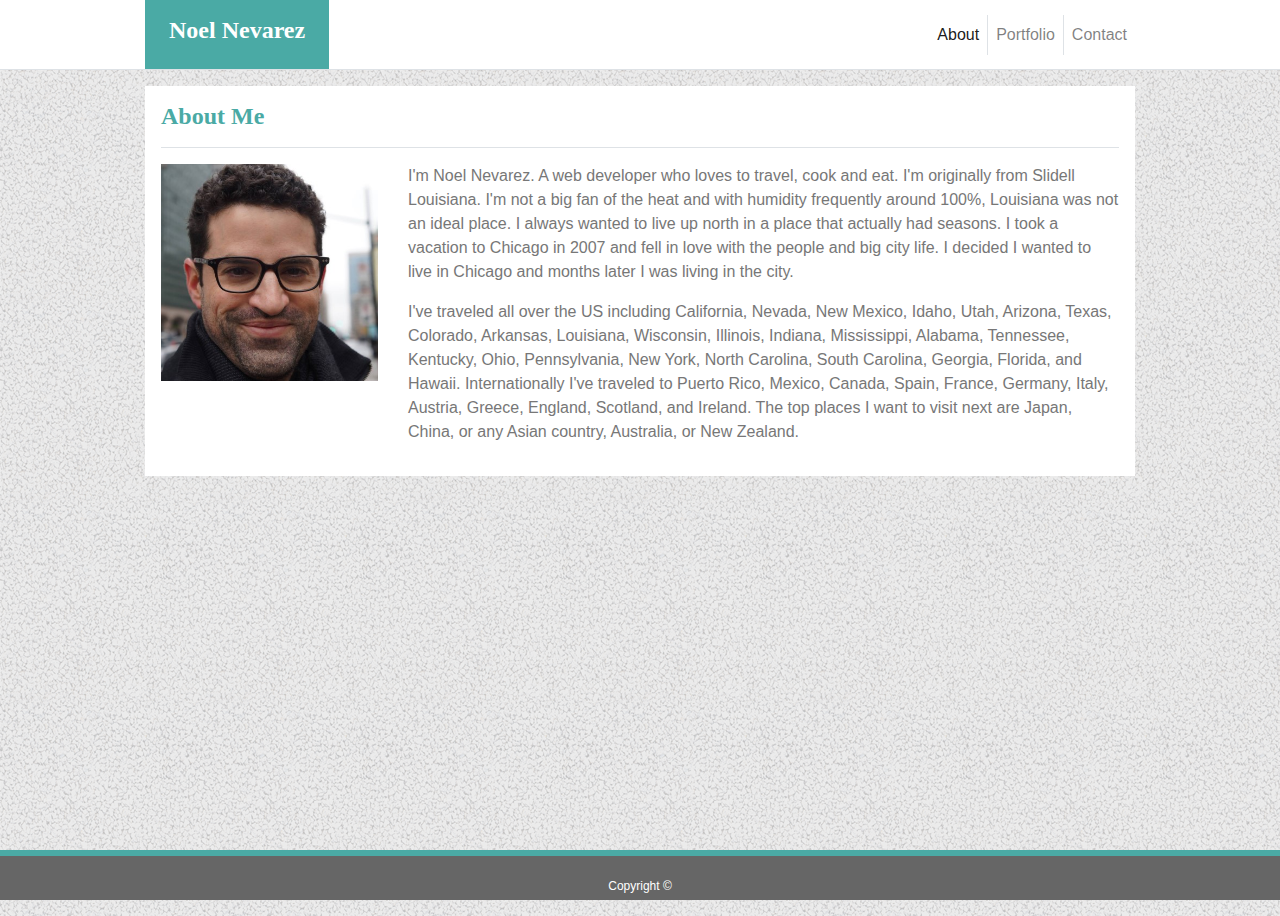
<file: index.html>
<!DOCTYPE html>
<html>
<head>
    <meta charset="utf-8" />
    <!--<meta name="viewport" content="width=device-width, initial-scale=1.0, maximum-scale=1.0, user-scalable=0">-->
    <meta name="viewport" content="width=device-width, initial-scale=1.0">
    <meta http-equiv="X-UA-Compatible" content="ie=edge">
    <title>About Noel Nevarez</title>
    <!--Bootstrap css-->
    <link rel="stylesheet" href="assets/css/bootstrap.min.css">
    <!--Link to custom css-->
    <link rel="stylesheet" href="assets/css/sticky-footer-navbar.css">
    <link rel="stylesheet" href="assets/css/style.css">
</head>
<body>
    <!--Navbar-->
    <header class="border-bottom  bg-white">
        <div class="container h-100">
            <nav class="navbar navbar-expand-lg navbar-light p-0 h-100">
                <a class="navbar-brand d-flex justify-content-center align-items-center px-4 text-white h-100" href="index.html"><h1>Noel Nevarez</h1></a>
                <button class="navbar-toggler" type="button" data-toggle="collapse" data-target="#navbarNavDropdown" aria-controls="navbarNavDropdown" aria-expanded="false" aria-label="Toggle navigation">
                    <span class="navbar-toggler-icon"></span>
                </button>

                <!-- Collapsible button -->
                <div class="collapse navbar-collapse" id="navbarNavDropdown">
                    <ul class="navbar-nav ml-auto">
                        <!-- The links of our navbar -->
                        <li class="nav-item active border-right">
                            <a class="nav-link" href="index.html">About</a>
                        </li>

                        <li class="nav-item border-right">
                            <a class="nav-link" href="portfolio.html">Portfolio</a>
                        </li>

                        <li class="nav-item">
                            <a class="nav-link" href="contact.html">Contact</a>
                        </li>
                    </ul>
                </div>
            </nav>
        </div>
    </header>

    <!--The about me section-->
    <section class="container bg-white my-3 p-3">
        
        <div class="row">
            <div class="col-sm-12">
                <h2 class="border-bottom pb-3 mb-3">About Me</h2>
            </div>
        </div>

        <div class="row">
            <div class="col-sm-12 col-md-3 pull-left">
                <img class="img-responsive w-100 pb-3" src="assets/images/mypic-400x400.jpg" alt="Picture of Noel Nevarez">
            </div>
            <div class="col-sm-12 col-md-9">
                    <p>
                        I'm Noel Nevarez. A web developer who loves to travel, cook and eat. I'm originally from Slidell Louisiana. 
                        I'm not a big fan of the heat and with humidity frequently around 100%, Louisiana was not an ideal place. 
                        I always wanted to live up north in a place that actually had seasons. I took a vacation to Chicago in 2007 and fell in love with the people and big city life.
                        I decided I wanted to live in Chicago and months later I was living in the city.
                    </p>
                    <p>
                        I've traveled all over the US including California, Nevada, New Mexico, Idaho, Utah, Arizona, Texas, Colorado, 
                        Arkansas, Louisiana, Wisconsin, Illinois, Indiana, Mississippi, Alabama, Tennessee, Kentucky, Ohio, Pennsylvania,
                        New York, North Carolina, South Carolina, Georgia, Florida, and Hawaii. 
                        Internationally I've traveled to Puerto Rico, Mexico, Canada, Spain, France, Germany, Italy, Austria, Greece, 
                        England, Scotland, and Ireland. The top places I want to visit next are Japan, China, or any Asian country, 
                        Australia, or New Zealand. 
                    </p>
            </div>
        </div>

    </section>

    <!--The footer-->
    <footer class="footer text-center">
        <span>Copyright &copy;</span>
    </footer>

    <!--bootstrap and jquery scripts-->
    <script src="assets/scripts/jquery-3.3.1.min.js"></script>
    <script src="assets/scripts/bootstrap.min.js"></script>
</body>
</html>
</file>
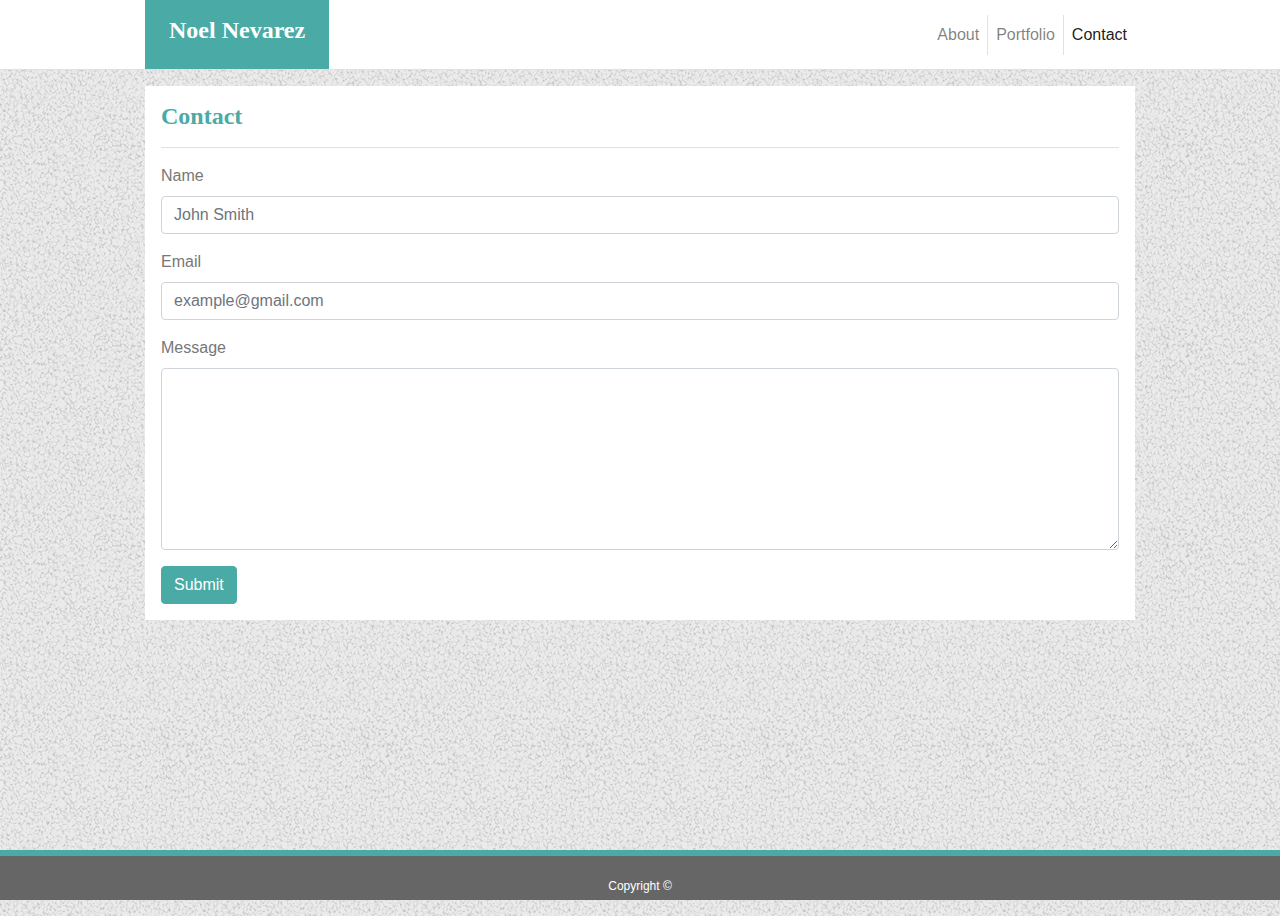
<file: contact.html>
<!DOCTYPE html>
<html>
<head>
    <meta charset="utf-8" />
    <!--<meta name="viewport" content="width=device-width, initial-scale=1.0, maximum-scale=1.0, user-scalable=0">-->
    <meta name="viewport" content="width=device-width, initial-scale=1.0">
    <meta http-equiv="X-UA-Compatible" content="ie=edge">
    <title>Contact Noel Nevarez</title>
    <!--Bootstrap css-->
    <link rel="stylesheet" href="assets/css/bootstrap.min.css">
    <!--Link to custom css-->
    <link rel="stylesheet" href="assets/css/sticky-footer-navbar.css">
    <link rel="stylesheet" href="assets/css/style.css">
</head>
<body>
    <!--Navbar-->
    <header class="border-bottom  bg-white">
        <div class="container h-100">
            <nav class="navbar navbar-expand-lg navbar-light p-0 h-100">
                <a class="navbar-brand d-flex justify-content-center align-items-center px-4 text-white h-100" href="index.html"><h1>Noel Nevarez</h1></a>
                <button class="navbar-toggler" type="button" data-toggle="collapse" data-target="#navbarNavDropdown" aria-controls="navbarNavDropdown" aria-expanded="false" aria-label="Toggle navigation">
                    <span class="navbar-toggler-icon"></span>
                </button>

                <!-- Collapsible button -->
                <div class="collapse navbar-collapse" id="navbarNavDropdown">
                    <ul class="navbar-nav ml-auto">
                        <!-- The links of our navbar -->
                        <li class="nav-item border-right">
                            <a class="nav-link" href="index.html">About</a>
                        </li>

                        <li class="nav-item border-right">
                            <a class="nav-link" href="portfolio.html">Portfolio</a>
                        </li>

                        <li class="nav-item active">
                            <a class="nav-link" href="contact.html">Contact</a>
                        </li>
                    </ul>
                </div>
            </nav>
        </div>
    </header>

    <!--The contact section-->
    <section class="container bg-white my-3 p-3">

        <div class="row">
            <div class="col-sm-12">
                <h2 class="border-bottom pb-3 mb-3">Contact</h2>

                <form>
                    <div class="form-group">
                        <label for="inputName">Name</label>
                        <input name="name" type="text" class="form-control" id="inputName" placeholder="John Smith">
                    </div>
                    <div class="form-group">
                        <label for="inputEmail">Email</label>
                        <input name="email" type="email" class="form-control" id="inputEmail" placeholder="example@gmail.com">
                    </div>

                    <div class="form-group">
                        <label for="inputMessage">Message</label>
                        <textarea class="form-control" name="message" id="inputMessage" rows="7"></textarea>
                    </div>

                    <button type="submit" class="btn btn-info">Submit</button>
                </form>
            </div>
            
        </div>

    </section>

    <!--The footer-->
    <footer class="footer text-center">
        <span>Copyright &copy;</span>
    </footer>

    <!--bootstrap and jquery scripts-->
    <script src="assets/scripts/jquery-3.3.1.min.js"></script>
    <script src="assets/scripts/bootstrap.min.js"></script>
</body>
</html>
</file>
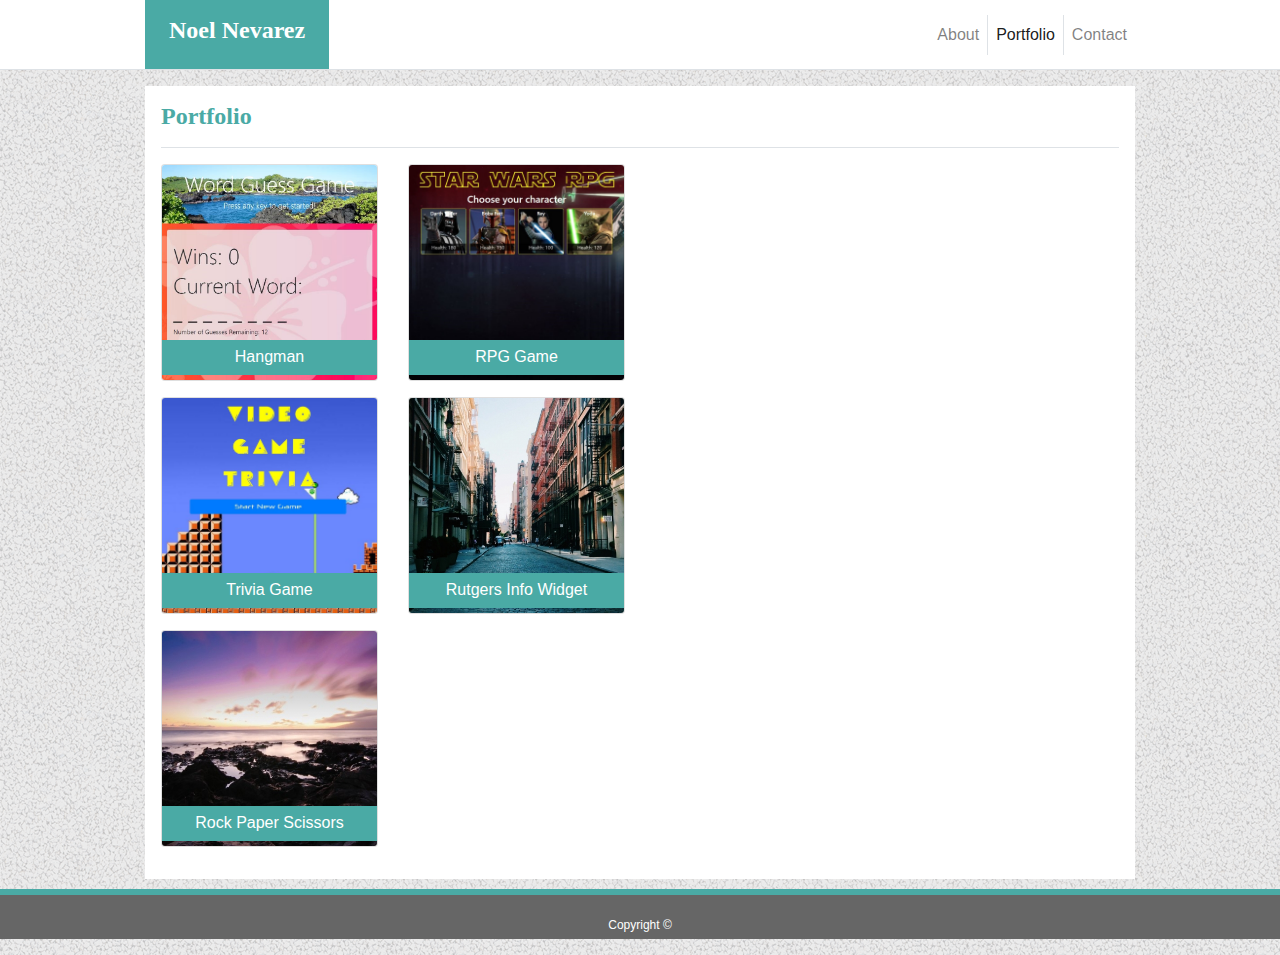
<file: portfolio.html>
<!DOCTYPE html>
<html>
<head>
    <meta charset="utf-8" />
    <!--<meta name="viewport" content="width=device-width, initial-scale=1.0, maximum-scale=1.0, user-scalable=0">-->
    <meta name="viewport" content="width=device-width, initial-scale=1.0">
    <meta http-equiv="X-UA-Compatible" content="ie=edge">
    <title>Portfolio Noel Nevarez</title>
    <!--Bootstrap css-->
    <link rel="stylesheet" href="assets/css/bootstrap.min.css">
    <!--Link to custom css-->
    <link rel="stylesheet" href="assets/css/sticky-footer-navbar.css">
    <link rel="stylesheet" href="assets/css/style.css">
</head>
<body>
    <!--Navbar-->
    <header class="border-bottom  bg-white">
        <div class="container h-100">
            <nav class="navbar navbar-expand-lg navbar-light p-0 h-100">
                <a class="navbar-brand d-flex justify-content-center align-items-center px-4 text-white h-100" href="index.html"><h1>Noel Nevarez</h1></a>
                <button class="navbar-toggler" type="button" data-toggle="collapse" data-target="#navbarNavDropdown" aria-controls="navbarNavDropdown" aria-expanded="false" aria-label="Toggle navigation">
                    <span class="navbar-toggler-icon"></span>
                </button>

                <!-- Collapsible button -->
                <div class="collapse navbar-collapse" id="navbarNavDropdown">
                    <ul class="navbar-nav ml-auto">
                        <!-- The links of our navbar -->
                        <li class="nav-item border-right">
                            <a class="nav-link" href="index.html">About</a>
                        </li>

                        <li class="nav-item border-right active">
                            <a class="nav-link" href="portfolio.html">Portfolio</a>
                        </li>

                        <li class="nav-item">
                            <a class="nav-link" href="contact.html">Contact</a>
                        </li>
                    </ul>
                </div>
            </nav>
        </div>
    </header>

    <!--The portfolio section-->
    <section class="container bg-white my-3 p-3">
        
        <div class="row">
            <div class="col-sm-12">
                <h2 class="border-bottom pb-3 mb-3">Portfolio</h2>
            </div>
        </div>

        <div class="row justify-content-start">
            

            <div class="col-md-3 col-sm-12 col-xs-12">
                <div class="w-100 card text-white mb-3" onclick="portfolioImageClick('Hangman')">
                    <img class="card-img" src="assets/images/Hangman2.JPG" alt="Hangman game image">
                    <div class="card-img-overlay p-0">
                        <p class="card-text m-0 d-flex align-items-center justify-content-center">Hangman</p>
                    </div>
                </div>
            </div>

            <div class="col-md-3 col-sm-12 col-xs-12">
                <div class="w-100 card text-white mb-3" onclick="portfolioImageClick('rpggame')">
                    <img class="card-img" src="assets/images/Star-Wars-RPG.JPG" alt="RPG game image">
                    <div class="card-img-overlay p-0">
                        <p class="card-text m-0 d-flex align-items-center justify-content-center">RPG Game</p>
                    </div>
                </div>
            </div>

        </div>

        <div class="row justify-content-start">

            <div class="col-md-3 col-sm-12 col-xs-12">
                <div class="w-100 card text-white mb-3" onclick="portfolioImageClick('triviaGame')">
                    <img class="card-img" src="assets/images/TriviaGame.JPG" alt="Trivia Game image">
                    <div class="card-img-overlay p-0">
                        <p class="card-text m-0 d-flex align-items-center justify-content-center">Trivia Game</p>
                    </div>
                </div>
            </div>

            <div class="col-md-3 col-sm-12 col-xs-12">
                <div class="w-100 card text-white mb-3">
                    <img class="card-img" src="assets/images/arch2-400x400.jpg" alt="Architecture image">
                    <div class="card-img-overlay p-0">
                        <p class="card-text m-0 d-flex align-items-center justify-content-center">Rutgers Info Widget</p>
                    </div>
                </div>
            </div>

        </div>
        

        <div class="row justify-content-start">

            <div class="col-md-3 col-sm-12 col-xs-12">
                <div class="w-100 card text-white mb-3">
                    <img class="card-img" src="assets/images/nature1-400x400.jpg" alt="Nature image">
                    <div class="card-img-overlay p-0">
                        <p class="card-text m-0 d-flex align-items-center justify-content-center">Rock Paper Scissors</p>
                    </div>
                </div>
            </div>
        </div>

    </div>

    <!--The footer-->
    <footer class="footer text-center">
        <span>Copyright &copy;</span>
    </footer>

    <!--bootstrap and jquery scripts-->
    <script src="assets/scripts/jquery-3.3.1.min.js"></script>
    <script src="assets/scripts/bootstrap.min.js"></script>

    <!--Custom javascript-->
    <script src="assets/javascript/portfolio.js"></script>
</body>
</html>
</file>
<file: assets/css/sticky-footer-navbar.css>
/* Sticky footer styles
-------------------------------------------------- */
html {
  position: relative;
  min-height: 100%;
}

body {
  /* Margin bottom by footer height */
  margin-bottom: 60px;
} 

.footer {
  position: absolute;
  bottom: 0;
  left: 0;
  width: 100%;
  /* Set the fixed height of the footer here */
  height: 50px;
  line-height: 60px; /* Vertically center the text there */
  background-color: #666666;
  border-top: 6px solid #4aaaa5;
  color: white;
  font-size: 12px;
}
</file>
<file: assets/css/style.css>
/*Style for the whole body*/
body {
    background-image: url("../images/gravel.png"); /*Set page background image*/
    color: #777777;
    font-size: 16px;
}

/*Styling for the header tags*/
h1, h2 {
    font-family: 'Georgia', Times, Times New Roman, serif;
    font-weight: bold;
}

/*Set the font size for h1 tags*/
h1 {
    font-size: 1.2em;
}

/*Set the font size and color for h2 tags*/
h2 {
    font-size: 1.5em;
    color: #4aaaa5;
}

/*Style for the whole body, all input tags, and all textarea tags*/
body, input, textarea {
    font-family: 'Arial', 'Helvetica Neue', Helvetica, sans-serif;
    font-size: 16px;
}

/*Style for the header div container holding my name*/
.navbar-brand{
    background-color: #4aaaa5;
}

/*Modify the height of the header div */
header{
    height: 70px;
}

/*Modify the container style*/
.container {
    max-width: 990px; /*Set the max width to 960px plus the 30px for the padding*/
    padding-left: 0px; /*Remove left padding*/
    padding-right: 0px; /*Remove right padding*/
}

/*card class*/
.card {
    cursor: pointer; /*change the pointer*/
}

/*Card image overlay in the bootstrap card component*/
 .card-img-overlay {
    top: unset;
    bottom: 5px;
 }

 /*Card text in the bootstrap card component*/
 .card-text {
     background-color: #4aaaa5;
     height: 35px;
 }

 /*Bootstrap primary button style*/
  .btn-info {
     background-color: #4aaaa5; 
     border-color: #4aaaa5;
 }

 /*Bootstrap primary button on hover style*/
 .btn-info:hover {
    background-color: #478393 !important;
    border-color: #478393 !important;
 }

 /*Bootstrap primary button on active style*/
 .btn-info:active {
    background-color: #5280AA !important;
    border-color: #5280AA !important;
 }

 /*Screen width when hamburger menu is avaialble*/
@media screen and (max-width: 991px) {

    /*Change the style of the div containing the navigation links
    so it's on top of the main content and it has a background color
    similar to the my name heading.*/
    .navbar-collapse {
        background-color: #4aaaa5;
        z-index: 1000;
        padding: 20px;
    }
    /*Remove the border as it is not necessary when the
    hamburger menu is available. */
    .nav-item {
        border-right: none !important; 
    }
}
</file>
